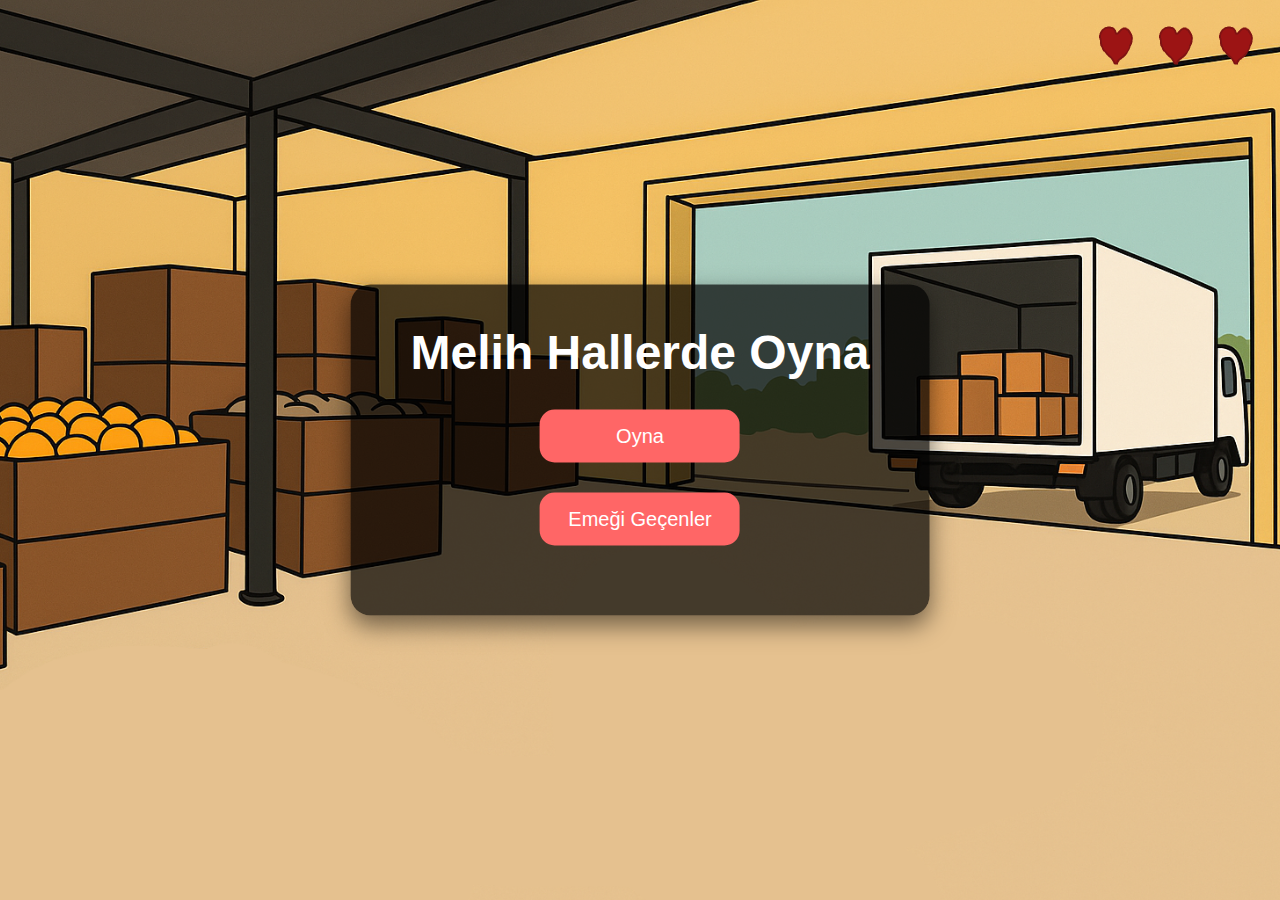
<file: index.html>
<!DOCTYPE html>
<html lang="tr">
<head>
  <meta charset="UTF-8">
  <title>Meyve Toplama Oyunu</title>
  <link rel="stylesheet" href="style.css">
</head>
<body>
  <!-- Ana Menü -->
  <div id="anaMenu">
    <h1 id="oyunAdi">Melih Hallerde Oyna</h1>
    <button id="oynaBtn">Oyna</button>
    <button id="hazirlayanlarBtn">Emeği Geçenler</button>
  </div>

  <!-- Oyun Alanı -->
<div id="oyun" style="display:none;">
  <div id="karakter"></div>
  <div id="puanBox">
    <span id="puan">Puan: 0</span>
  </div>

  <!-- Bitiş ekranı -->
  <div id="bitisEkrani" style="display:none;">
    <button id="tekrar">Tekrar Oyna</button>
    <button id="anaMenuBtn">Ana Menü</button>
  </div>
</div>

<div id="canKutusu">
  <img src="assets/kalp.png" class="kalp">
  <img src="assets/kalp.png" class="kalp">
  <img src="assets/kalp.png" class="kalp">
</div>


  <script src="script.js"></script>
</body>
</html>
</file>
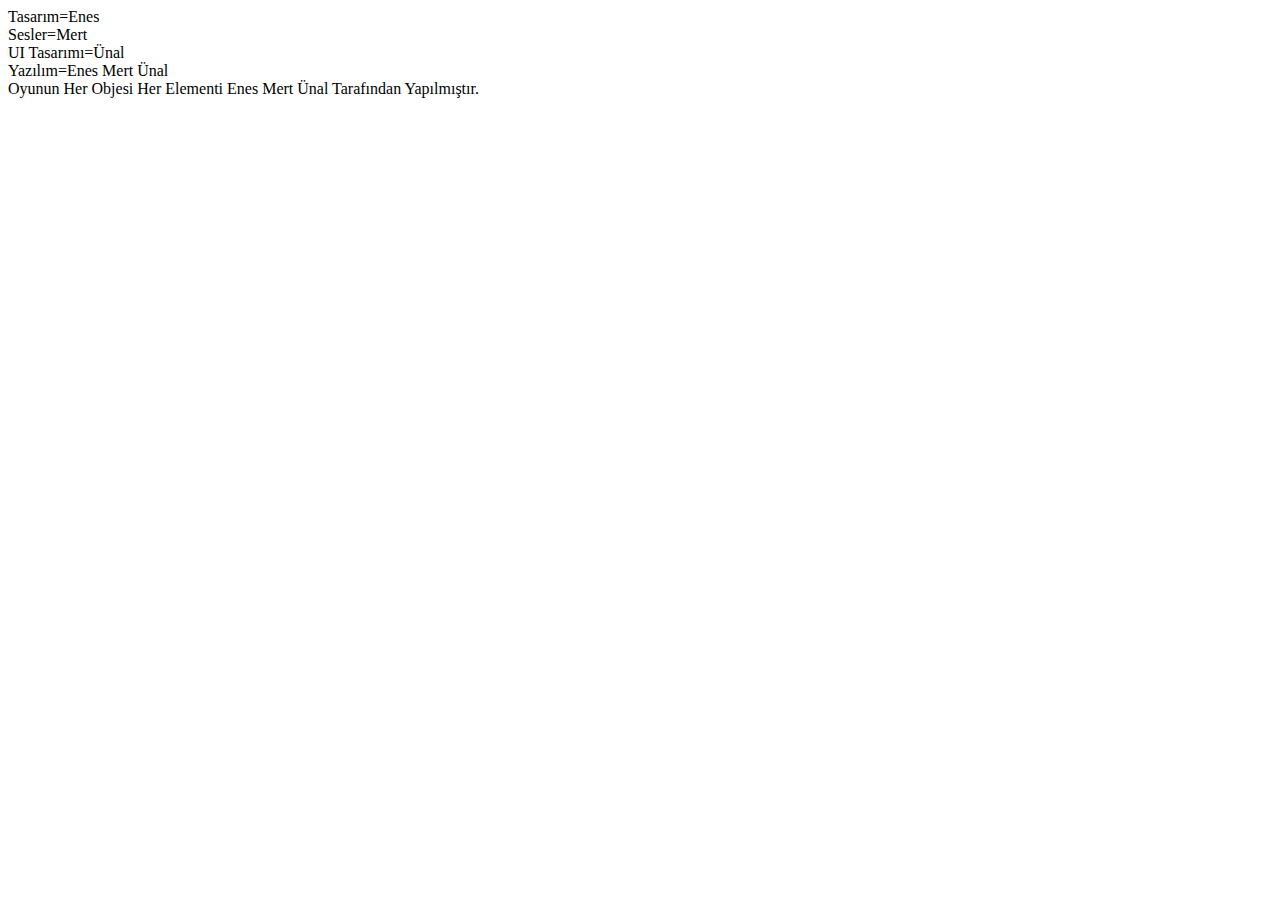
<file: credits.html>
<!DOCTYPE html>
<html lang="en">
<head>
    <meta charset="UTF-8">
    <meta name="viewport" content="width=device-width, initial-scale=1.0">
    <title>Document</title>
</head>
<body>
    Tasarım=Enes<br>
    Sesler=Mert<br>
    UI Tasarımı=Ünal<br>
    Yazılım=Enes Mert Ünal<br>
    Oyunun Her Objesi Her Elementi Enes Mert Ünal Tarafından Yapılmıştır.
</body>
</html>
</file>
<file: style.css>
/* ===== Genel Ayarlar ===== */
* {
  margin: 0;
  padding: 0;
  box-sizing: border-box;
  font-family: 'Arial', sans-serif;
}

body {
  background: url('assets/arkaplan.png') no-repeat center center/cover;
  background-attachment: fixed; /* işte kritik satır */
  overflow: hidden;
  height: 100vh;
  font-family: Arial, sans-serif;
}

/* ===== Ana Menü ===== */
#anaMenu {
  position: absolute;
  top: 50%;
  left: 50%;
  transform: translate(-50%, -50%);
  text-align: center;
  background: rgba(0, 0, 0, 0.7);
  padding: 40px 60px;
  border-radius: 20px;
  box-shadow: 0 10px 25px rgba(0,0,0,0.5);
  color: white;
}

#anaMenu h1 {
  font-size: 48px;
  margin-bottom: 30px;
}

#anaMenu button {
  display: block;
  width: 200px;
  margin: 30px auto;
  padding: 15px 0;
  font-size: 20px;
  border: none;
  border-radius: 15px;
  background: #ff6666;
  color: white;
  cursor: pointer;
  transition: all 0.3s ease;
}

#anaMenu button:hover {
  background: #ff4444;
  transform: scale(1.05);
}

/* ===== Oyun Alanı ===== */
#oyun {
  position: relative;
  width: 100vw;
  height: 100vh;
}

#canKutusu {
  position: absolute;
  top: 20px;
  right: 20px;
  display: flex;
  gap: 10px;
}

.kalp {
  width: 50px;
  height: 50px;
}


/* ===== Karakter ===== */
#karakter {
  position: absolute;
  bottom: 0px;
  left: 50%;
  transform: translateX(-50%);
  width: 250px;
  height: 250px;
  background: url('assets/Karakter.png') no-repeat center/contain;
  transition: left 0.3s ease-out;
}

/* ===== Meyveler ===== */
.meyve {
  position: absolute;
  top: 0;
  width: 100px;
  height: 100px;
  background-size: contain;
  background-repeat: no-repeat;
}

/* ===== Puan Kutusu ===== */
#puanBox {
  position: absolute;
  top: 20px;
  left: 50%;
  transform: translateX(-50%);
  background: rgba(0,0,0,0.6);
  padding: 10px 25px;
  border-radius: 20px;
  box-shadow: 0 5px 15px rgba(0,0,0,0.4);
}

#puan {
  font-size: 24px;
  color: white;
  text-shadow: 1px 1px 3px black;
}

/* ===== Tekrar ve Ana Menü Butonları ===== */
#anaMenuBtn {
  display: none; /* Başlangıçta gizli */
  position: absolute;
  left: 60%;
  transform: translateX(-50%);
  padding: 12px 30px;
  font-size: 22px;
  border: none;
  border-radius: 12px;
  cursor: pointer;
  background: #ff6666;
  color: white;
  transition: all 0.3s ease;
  margin-top: 10px;
}

#tekrar {
  display: none; /* Başlangıçta gizli */
  position: absolute;
  left: 40%;
  transform: translateX(-50%);
  padding: 12px 30px;
  font-size: 22px;
  border: none;
  border-radius: 12px;
  cursor: pointer;
  background: #ff6666;
  color: white;
  transition: all 0.3s ease;
  margin-top: 10px;
}

#tekrar:hover, #anaMenuBtn:hover {
  background: #ff4444;
  transform: scale(1.05);
}


#bitisEkrani {
  position: absolute;
  top: 0;
  left: 0;
  width: 100%;
  height: 100%;
  background: rgba(0,0,0,0.7); /* işte karartı */
  display: none; /* başta gizli */
  z-index: 100; /* oyun üstünde olsun */
  display: flex;
  flex-direction: column;
  justify-content: center;
  align-items: center;
  gap: 15px; /* butonlar arası boşluk */
}
</file>
